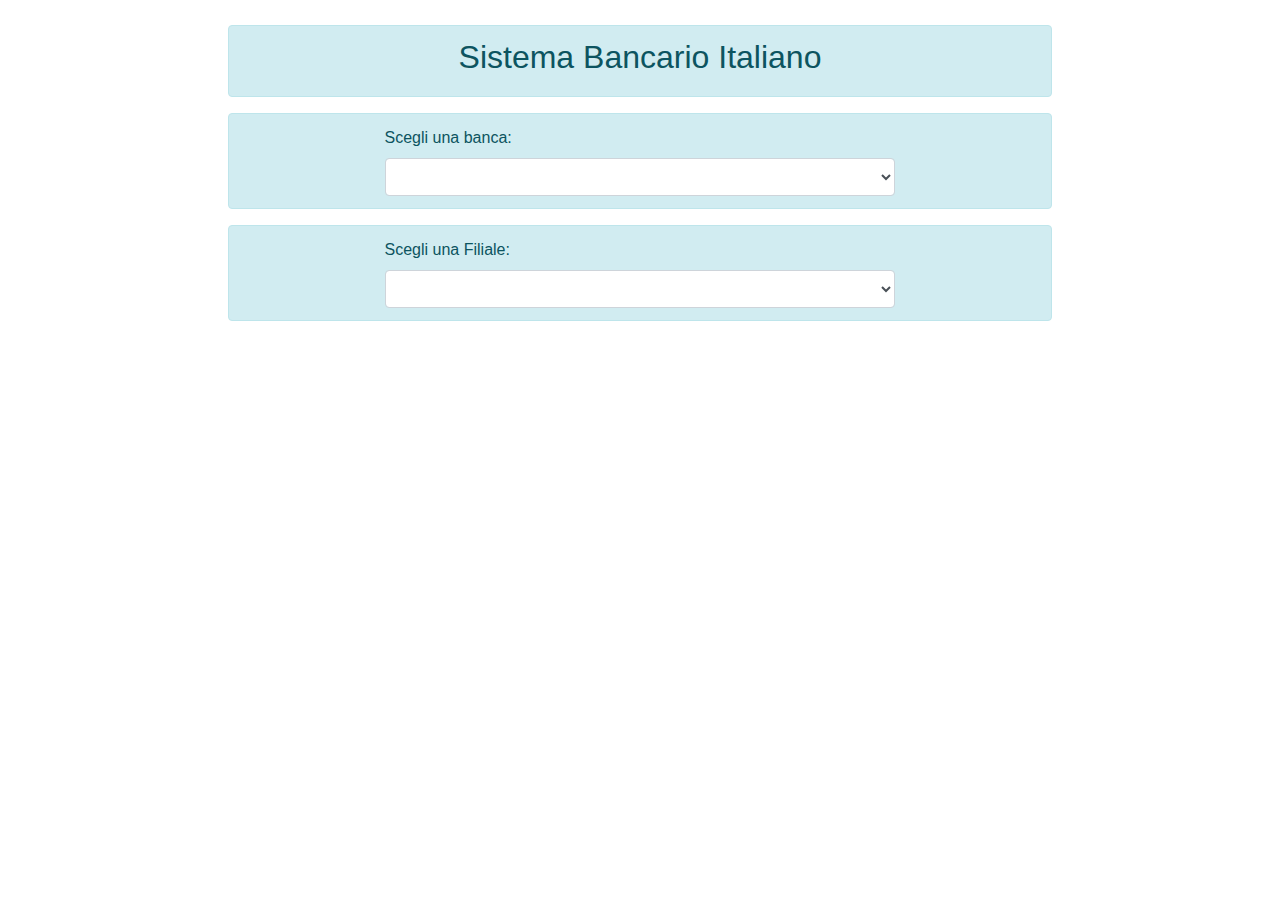
<file: es11-ajax-banche/index.html>
<!doctype html>
<html>
<head>
	<meta charset="UTF-8">
	<meta name="viewport" content="width=device-width, initial-scale=1">
	<title>Sistema Bancario Italiano</title>	
	<link rel="icon" type="image/png" />
	
	<link rel="stylesheet" type="text/css" href="https://cdnjs.cloudflare.com/ajax/libs/font-awesome/5.12.1/css/all.min.css">
	<link rel="stylesheet" type="text/css" href="https://stackpath.bootstrapcdn.com/bootstrap/4.4.1/css/bootstrap.min.css">	
	<link rel="stylesheet" type="text/css" href="https://cdn.datatables.net/1.10.19/css/jquery.dataTables.css">
	<script src="https://code.jquery.com/jquery-3.4.1.min.js"> </script>
	<script src="https://stackpath.bootstrapcdn.com/bootstrap/4.4.1/js/bootstrap.min.js"></script>
	<script src="https://cdn.datatables.net/1.10.19/js/jquery.dataTables.js" charset="utf8"></script>
	<script src="libreria.js"></script>
	<script src="index.js"></script>
</head>


<body>
<div class="container-fluid">
<div class="row" style="margin-top:2%">
  <div class="col-sm-2"></div>
  <div class="col-sm-8">
    <!-- titolo -->
    <div class="alert alert-info">
        <h2 class="text-center">
            Sistema Bancario Italiano
        </h2>
    </div>

    <!-- Lista Banche -->
    <div class="form-group alert alert-info" id="wrapBanche">
        <div class="row">
            <div class="col-sm-2"></div>
            <div class="col-sm-8">
                <label for="lstBanche">Scegli una banca:</label>
                <select class="form-control" id="lstBanche"></select>
            </div>
            <div class="col-sm-8"></div>
        </div>
    </div>

    <!-- Lista Filiali -->
    <div class="form-group alert alert-info" id="wrapFiliali">
        <div class="row">
            <div class="col-sm-2"></div>
            <div class="col-sm-8">
                <label for="lstFiliali">Scegli una Filiale:</label>
                <select class="form-control" id="lstFiliali"></select>
            </div>
            <div class="col-sm-2"></div>
        </div>
    </div>

    <!-- Tabella Correntisti -->
    <div class="table-responsive" id="wrapCorrentisti">
        <table class="table table-hover" id="tabCorrentisti">
            <thead class="bg-info">
                <tr>
                    <th>ID</th>
                    <th>Nome</th>
                    <th>Comume</th>
                    <th>Telefono</th>
                    <th>n. conto</th>
                    <th>Saldo</th>
                </tr>
            </thead>
            <tbody>
            </tbody>
        </table>
    </div>

    </div>
    <div class="col-sm-2"></div>

</div>	
</div>
</body>
</html>
</file>
